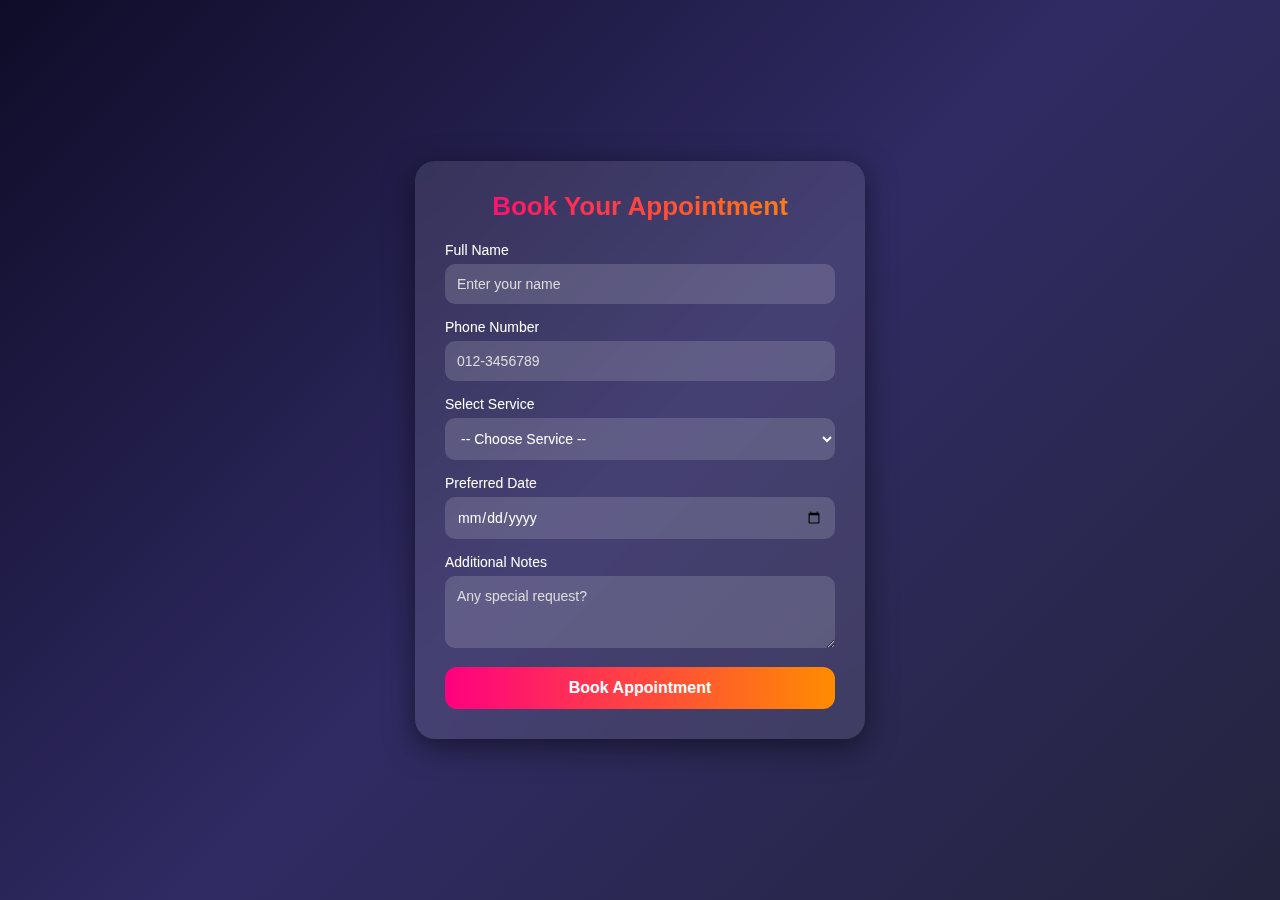
<file: index.html>
<!DOCTYPE html>
<html lang="en">
<head>
  <meta charset="UTF-8">
  <meta name="viewport" content="width=device-width, initial-scale=1.0">
  <title>Brandburst Appointment Booking</title>
  <style>
    /* Reset */
    * {
      margin: 0;
      padding: 0;
      box-sizing: border-box;
      font-family: 'Poppins', sans-serif;
    }

    body {
      min-height: 100vh;
      display: flex;
      align-items: center;
      justify-content: center;
      background: linear-gradient(135deg, #0f0c29, #302b63, #24243e);
      color: white;
    }

    .booking-container {
      background: rgba(255, 255, 255, 0.1);
      backdrop-filter: blur(12px);
      border-radius: 20px;
      padding: 30px;
      width: 90%;
      max-width: 450px;
      box-shadow: 0 8px 30px rgba(0,0,0,0.5);
      animation: fadeIn 1s ease;
    }

    @keyframes fadeIn {
      from { opacity: 0; transform: translateY(30px); }
      to { opacity: 1; transform: translateY(0); }
    }

    h2 {
      text-align: center;
      margin-bottom: 20px;
      font-size: 26px;
      background: linear-gradient(90deg, #ff0080, #ff8c00);
      -webkit-background-clip: text;
      -webkit-text-fill-color: transparent;
    }

    .form-group {
      margin-bottom: 15px;
    }

    label {
      display: block;
      font-size: 14px;
      margin-bottom: 6px;
    }

    input, select, textarea {
      width: 100%;
      padding: 12px;
      border: none;
      border-radius: 10px;
      outline: none;
      background: rgba(255, 255, 255, 0.15);
      color: white;
      font-size: 14px;
    }

    input::placeholder, textarea::placeholder {
      color: #ddd;
    }

    button {
      width: 100%;
      padding: 12px;
      background: linear-gradient(90deg, #ff0080, #ff8c00);
      border: none;
      border-radius: 12px;
      color: white;
      font-size: 16px;
      font-weight: bold;
      cursor: pointer;
      transition: 0.3s;
    }

    button:hover {
      transform: scale(1.05);
      box-shadow: 0 0 15px #ff0080;
    }

    .success-message {
      display: none;
      text-align: center;
      margin-top: 20px;
      color: #0f0;
      font-weight: bold;
    }
  </style>
</head>
<body>
  <div class="booking-container">
    <h2>Book Your Appointment</h2>
    <form id="bookingForm">
      <div class="form-group">
        <label for="name">Full Name</label>
        <input type="text" id="name" placeholder="Enter your name" required>
      </div>
      <div class="form-group">
        <label for="phone">Phone Number</label>
        <input type="tel" id="phone" placeholder="012-3456789" required>
      </div>
      <div class="form-group">
        <label for="service">Select Service</label>
        <select id="service" required>
          <option value="">-- Choose Service --</option>
          <option value="Laptop Repair">Laptop Repair</option>
          <option value="Android Phone Repair">Android Phone Repair</option>
          <option value="Graphic Design">Graphic Design</option>
        </select>
      </div>
      <div class="form-group">
        <label for="date">Preferred Date</label>
        <input type="date" id="date" required>
      </div>
      <div class="form-group">
        <label for="message">Additional Notes</label>
        <textarea id="message" rows="3" placeholder="Any special request?"></textarea>
      </div>
      <button type="submit">Book Appointment</button>
    </form>
    <p class="success-message" id="successMessage">✅ Your booking has been submitted!</p>
  </div>

  <script>
    const form = document.getElementById("bookingForm");
    const successMessage = document.getElementById("successMessage");

    form.addEventListener("submit", function(e) {
      e.preventDefault();
      successMessage.style.display = "block";
      form.reset();
    });
  </script>
</body>
</html>
</file>
